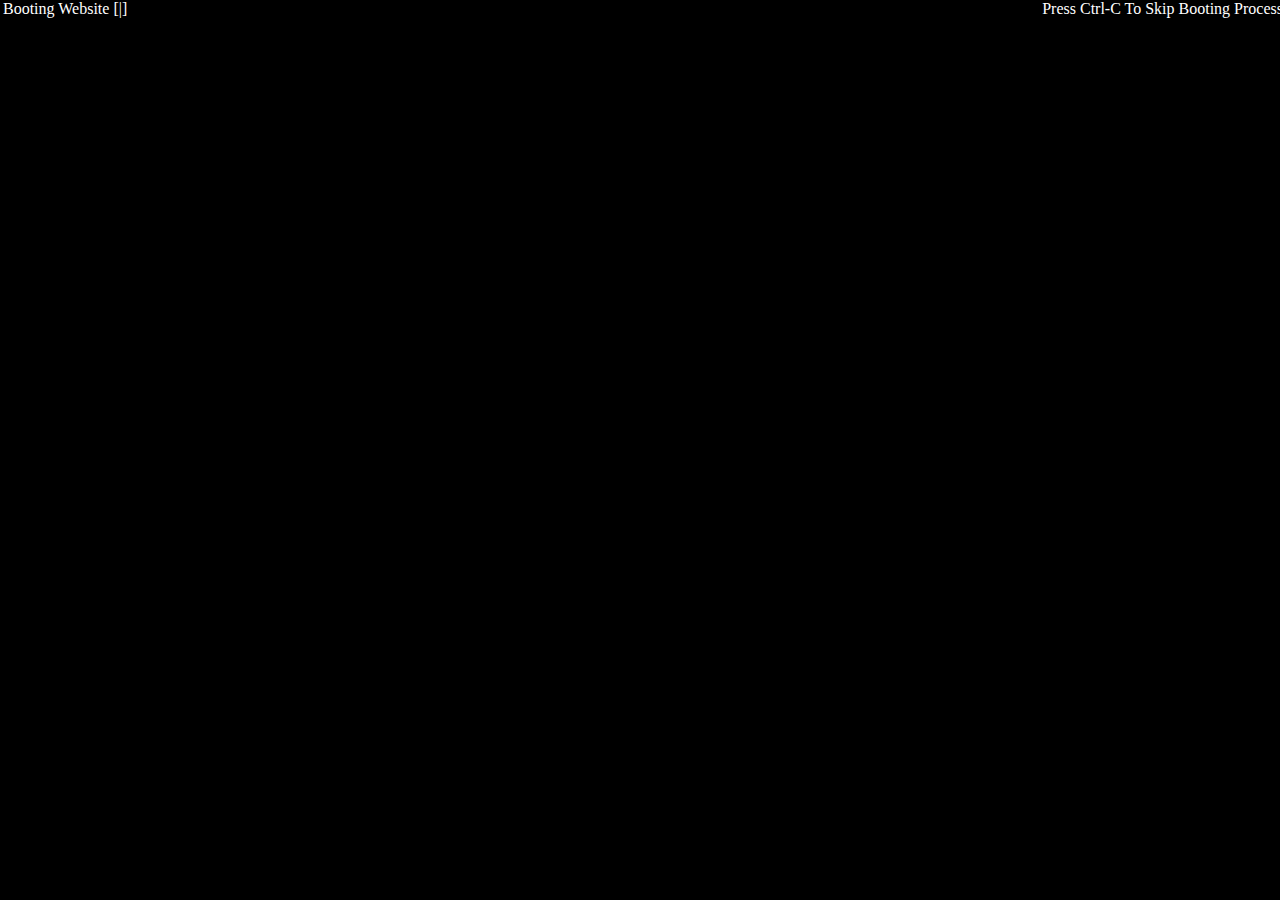
<file: index.html>
<!DOCTYPE html>
<html lang="en">

<head>
  <meta charset="UTF-8">
  <meta name="viewport" content="width=device-width, initial-scale=1">
  <title></title>
  <link href="booting.css" rel="stylesheet">
  <script>
    setTimeout(function () {
      window.location.href = "home.html"
    }, 999_999)
  </script>
</head>

<body>
  <div id="bootingScreen"> Booting Website...
  </div>
</body>

<script>
  const bootingText = document.getElementById("bootingScreen");
  document.addEventListener("keydown", function (event) {
    if (event.ctrlKey && event.key === 'c') {
      event.preventDefault()

      bootingText.innerText = "Booting Process Canceled, Redirecting to Home!"
      setTimeout(() => { }, 1000)

      window.location.href = "home.html"
    }
  })


  const booting = [
    "Booting Website [|]",
    "Booting Website [/]",
    "Booting Website [-]",
    "Booting Website [\\]",
    "Booting Website [|]",
  ];


  let i = 0;

  function updateBootingText() {
    bootingText.innerHTML = `<div style="display: flex; justify-content: space-between;"><span>${booting[i % 5]}</span><span>Press Ctrl-C To Skip Booting Process</span></div>`;
    i++;
    if (i < 10) {
      setTimeout(updateBootingText, 500);
    } else {
      setTimeout(() => {
        bootingText.innerText = "";
        addBootingInstructions()
      }, 1000)
    }
  }

  updateBootingText();

  var bootingInstructions = [
    "Initializing system components...",
    "Loading base system modules...",
    "Setting up hardware interfaces...",
    "Verifying filesystem integrity...",
    "Starting core services...",
    "Configuring network settings...",
    "Checking system logs...",
    "Mounting essential filesystems...",
    "Starting kernel services...",
    "Establishing system connections...",
    "Loading system drivers...",
    "Initializing core services...",
    "Setting system parameters...",
    "Activating network interfaces...",
    "Running hardware diagnostics...",
    "Starting system daemons...",
    "Setting up system clock...",
    "Configuring environment variables...",
    "Initializing user space applications...",
    "Starting critical system processes...",
    "Checking memory status...",
    "Loading dynamic libraries...",
    "Verifying system configurations...",
    "Preparing system for user login...",
    "Activating system monitoring...",
    "Configuring input devices...",
    "Initializing system utilities...",
    "Starting user - level services...",
    "Loading system modules...",
    "Configuring startup applications...",
    "Running security checks...",
    "Initializing system caches...",
    "Loading system configuration files...",
    "Checking system health...",
    "Starting user interface components...",
    "Setting up logging mechanisms...",
    "Initializing system resources...",
    "Running startup scripts...",
    "Configuring network services...",
    "Checking for software updates...",
    "Loading kernel modules...",
    "Initializing storage devices...",
    "Setting up user environment...",
    "Running system optimization...",
    "Checking system permissions...",
    "Activating system security protocols...",
    "Starting essential services...",
    "Initializing hardware drivers...",
    "Configuring system preferences...",
    "Running startup diagnostics...",
    "Loading system protocols...",
    "Setting up system backup...",
    "Initializing network connections...",
    "Configuring display settings...",
    "Starting background services...",
    "Running system integrity checks...",
    "Initializing file systems...",
    "Loading device drivers...",
    "Configuring system services...",
    "Starting network daemons...",
    "Checking system resources...",
    "Initializing audio components...",
    "Setting up virtual environments...",
    "Running hardware checks...",
    "Configuring user profiles...",
    "Loading configuration modules...",
    "Initializing system interfaces...",
    "Running startup services...",
    "Setting system options...",
    "Activating display interfaces...",
    "Configuring system backups...",
    "Initializing system scripts...",
    "Checking system connectivity...",
    "Loading base drivers...",
    "Running user setup tasks...",
    "Configuring hardware interfaces...",
    "Initializing network settings...",
    "Loading core libraries...",
    "Checking system integrity...",
    "Setting up system utilities...",
    "Running service initialization...",
    "Configuring environmental settings...",
    "Starting network management...",
    "Loading essential modules...",
    "Initializing system management...",
    "Running user services...",
    "Configuring core components...",
    "Setting up system applications...",
    "Loading system files...",
    "Initializing kernel components...",
    "Running system startup tasks...",
    "Checking file system status...",
    "Configuring system preferences...",
    "Loading startup scripts...",
    "Initializing virtual components...",
    "Setting up network protocols...",
    "Running system health checks...",
    "Configuring user permissions...",
    "Loading core configurations...",
    "Initializing startup services...",
    "Running system optimizers...",
    "Configuring user environment...",
    "Setting up display drivers...",
    "Loading essential services...",
    "Initializing network management...",
    "Running system checks...",
    "Configuring device drivers...",
    "Loading base components...",
    "Initializing user interfaces...",
    "Setting up core modules...",
    "Running hardware diagnostics...",
    "Configuring network settings...",
    "Initializing system security...",
    "Loading startup configurations...",
    "Running system optimizations...",
    "Setting up system parameters...",
    "Initializing file systems...",
    "Checking service status...",
    "Configuring hardware settings...",
    "Loading network services...",
    "Running user setup processes...",
    "Initializing system protocols...",
    "Setting up display configurations...",
    "Configuring system logs...",
    "Loading essential files...",
    "Running startup diagnostics...",
    "Initializing user environment...",
    "Setting up network drivers...",
    "Configuring system services...",
    "Loading kernel components...",
    "Running hardware checks...",
    "Initializing core services...",
    "Configuring system settings...",
    "Loading system files...",
    "Running startup tasks...",
    "Initializing system components...",
    "Setting up security services...",
    "Configuring user interfaces...",
    "Loading network modules...",
    "Running system management tasks...",
    "Initializing display settings...",
    "Setting up core services...",
    "Loading essential drivers...",
    "Configuring network interfaces...",
    "Running startup scripts...",
    "Initializing system backups...",
    "Checking service health...",
    "Configuring device settings...",
    "Loading base files...",
    "Running system optimizations...",
    "Initializing user applications...",
    "Setting up network protocols...",
    "Loading kernel services...",
    "Configuring system parameters...",
    "Running hardware diagnostics...",
    "Initializing system interfaces...",
    "Loading essential components...",
    "Configuring startup applications...",
    "Running user setup tasks...",
    "Initializing network drivers...",
    "Setting up system logs...",
    "Loading system files...",
    "Configuring core services...",
    "Running startup diagnostics...",
    "Initializing user space...",
    "Setting up hardware components...",
    "Loading network modules...",
    "Configuring display settings...",
    "Running system health checks...",
    "Initializing security protocols...",
    "Setting up user environment...",
    "Loading base services...",
    "Running startup scripts...",
    "Configuring system backups...",
    "Initializing system utilities...",
    "Checking system permissions...",
    "Loading essential drivers...",
    "Configuring network settings...",
    "Running hardware checks...",
    "Initializing display drivers...",
    "Setting up core components...",
    "Loading system applications...",
    "Configuring system interfaces...",
    "Running startup processes...",
    "Initializing network services...",
    "Setting up user profiles...",
    "Loading base configurations...",
    "Running system management tasks...",
    "Configuring security settings...",
    "Initializing hardware interfaces...",
    "Setting up system resources...",
    "Loading kernel modules...",
    "Running user setup procedures...",
    "Configuring network management...",
    "Initializing display components...",
    "Loading system protocols...",
    "Setting up system preferences...",
    "Running startup diagnostics...",
    "Initializing core applications...",
    "Configuring hardware drivers...",
    "Loading essential files...",
    "Running system checks...",
    "Initializing network connections...",
    "Setting up user interfaces...",
    "Loading base modules...",
    "Configuring system backups...",
    "Running hardware diagnostics...",
    "Initializing system services...",
    "Setting up display configurations...",
    "Loading network drivers...",
    "Configuring core services...",
    "Running startup tasks...",
    "Initializing system management...",
    "Setting up security components...",
    "Loading user interfaces...",
    "Configuring system settings...",
    "Running system optimizations...",
    "Initializing core drivers...",
    "Setting up network protocols...",
    "Loading base configurations...",
    "Running hardware checks...",
    "Configuring display settings...",
    "Initializing system backups...",
    "Setting up user environment...",
    "Loading system files...",
    "Running startup scripts...",
    "Initializing network services...",
    "Configuring system parameters...",
    "Loading essential services...",
    "Setting up core components...",
    "Running user setup tasks...",
    "Initializing hardware settings...",
    "Loading kernel services...",
    "Configuring network interfaces...",
    "Running system checks...",
    "Setting up display drivers...",
    "Initializing system resources...",
    "Loading base drivers...",
    "Configuring startup applications...",
    "Running system health checks...",
    "Initializing core modules...",
    "Setting up user profiles...",
    "Loading network protocols...",
    "Configuring display settings...",
    "Running hardware diagnostics...",
    "Initializing system services...",
    "Setting up system logs...",
    "Loading essential files...",
    "Running startup diagnostics...",
    "Initializing network drivers...",
    "Configuring core settings...",
    "Loading base services...",
    "Setting up display configurations...",
    "Running system optimizations...",
    "Initializing hardware components...",
    "Loading system applications...",
    "Configuring network management...",
    "Running user setup processes...",
    "Initializing core drivers...",
    "Setting up system backups...",
    "Loading essential drivers...",
    "Configuring system interfaces...",
    "Running startup tasks...",
    "Initializing system protocols...",
    "Setting up user environment...",
    "Loading base modules...",
    "Running hardware checks...",
    "Configuring display drivers...",
    "Initializing system preferences...",
    "Loading network modules...",
    "Setting up core services...",
    "Running system diagnostics...",
    "Initializing display components...",
    "Configuring system settings...",
    "Loading essential files...",
    "Running startup diagnostics...",
    "Initializing network protocols...",
    "Setting up user profiles...",
    "Loading system services...",
    "Configuring hardware interfaces...",
    "Running system checks...",
    "Initializing core applications...",
    "Setting up display configurations...",
    "Loading base drivers...",
    "Configuring network settings...",
    "Running user setup tasks...",
    "Initializing system resources...",
    "Loading essential modules...",
    "Setting up system utilities...",
    "Running hardware diagnostics...",
    "Initializing display drivers...",
    "Configuring core components...",
    "Loading base configurations...",
    "Running startup processes...",
    "Setting up network drivers...",
    "Initializing system backups...",
    "Loading system protocols...",
    "Configuring system settings...",
    "Running user setup procedures...",
    "Initializing core services...",
    "Setting up display settings...",
    "Loading essential files...",
    "Running startup diagnostics...",
    "Configuring network management...",
    "",
    "",
    "System is Booting!"
  ]

  i = 0
  let time = 0
  let dt = 10
  function addBootingInstructions() {
    // Insert a new line every dt milliseconds
    function addLine() {
      if (i < bootingInstructions.length) {
        const line = document.createElement('div');
        line.classList.add('line');
        line.innerHTML = `[<span style="color: green">OK</span><span>: ${(((time + (Math.random() * 10) / 3).toFixed(4)) * 0.001).toFixed(4)}] ${bootingInstructions[i]}`;
        bootingText.appendChild(line);

        // Scroll to the bottom to show the latest line
        bootingText.scrollTop = bootingText.scrollHeight;

        i++;
        time += dt;

        setTimeout(addLine, dt);
      } else {
        setTimeout(() => {
          window.location.href = "home.html"
        }, 1000);
      }
    }
    addLine();
  }

</script>

</html>
</file>
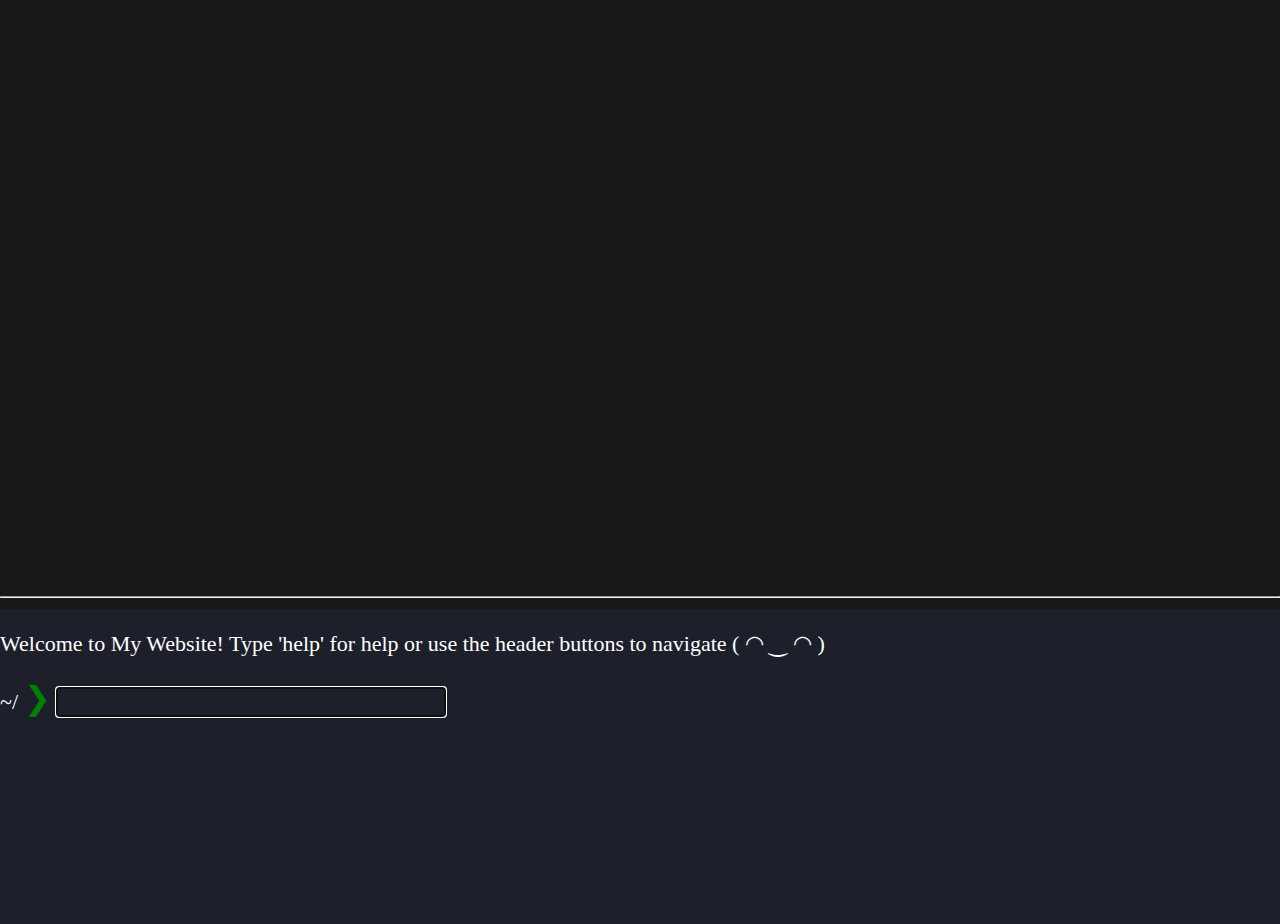
<file: home.html>
<!DOCTYPE html>
<html lang="en">

<head>
  <meta charset="UTF-8">
  <meta name="viewport" content="width=device-width, initial-scale=1">
  <title>Benjamin Cassidy Portfolio</title>
  <link href="style.css" rel="stylesheet">
  <script src="index.js" defer type="module"></script>
  <!--<script>-->
  <!--    window.location.href = "booting.html"-->
  <!--</script>-->
</head>

<body>

  <div id="sectionPage"></div>

  <hr>

  <div id="terminal">
  </div>

</body>

</html>
</file>
<file: booting.css>
* {
  font-family: 'BigBlueTermPlus Nerd Font';
  background-color: #000000;
  color: white;
}

body {
  margin: 0;
  padding: 0;
}

#bootingScreen {
  height: 100vh;
  width: 100%;
  overflow: scroll;
  white-space: pre-wrap;
  padding-left: 3px;
}

@keyframes jumpLine {
  100% {
    transform: translateY(10px)
  }
}
</file>
<file: style.css>
* {
  font-family: 'Source Code Pro', 'JetBrains Mono', serif;
  font-size: 22px;
}

html {
  background-color: #181818;
  color: white;
  margin: 0;
  height: 100%;
}

input {
  border: 1px solid white;
  background-color: #1d1f2a;
  color: white;
  width: 30%
}


#sectionPage {
  height: 65%;
}

body {
  margin: 0;
  height: 100%;
}

#terminal {
  overflow: scroll;
  background-color: #1d1f2a;
  height: 35%;
}

.cmd {
  display: flex;
  align-items: center;
}
</file>
